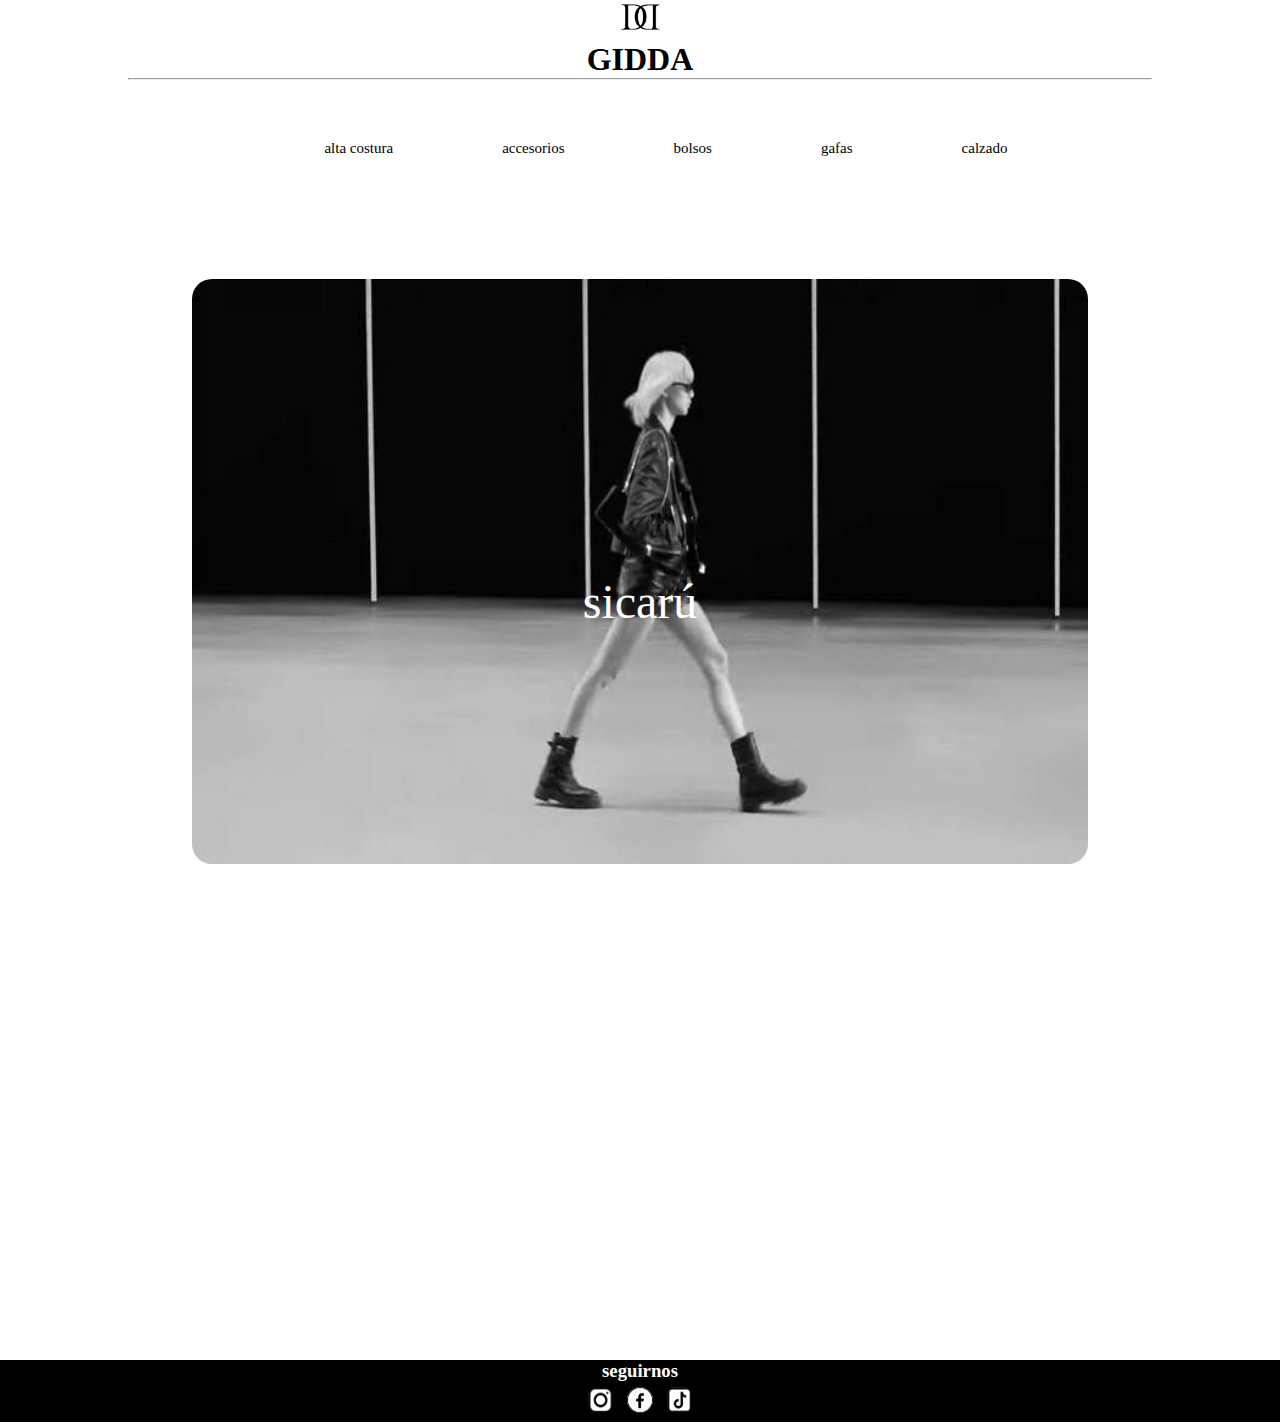
<file: index.html>
<!DOCTYPE html>
<html>
<head>
	<meta charset="utf-8">
	<meta name="viewport" content="width=device-width, initial-scale=1">
	<title>GIDDA</title>
	<link rel="stylesheet" type="text/css" href="GIDDA.css">
	<meta name="viewport" content="width=device-width, user-scalable=no, initial-scale=1.0, maximum-scale=1.0, minimum-scale=1.0">
</head>
<body>
  <div class="contenedor">
  	 <header>
  	 	<img src="fondo.jpg">
  	 	<h1>GIDDA</h1>
  	 	<hr>
  	 </header>

<nav class="menu">
				<a href="#">alta costura</a>
				<a href="#">accesorios</a>
				<a href="#">bolsos</a>
				<a href="#">gafas</a>
				<a href="#">calzado</a>
			</nav>
  	 <section class="main">
  	 	<a href="sicaru.html" target="_blank">
  	 		<img src="lisa.jpg">
  	 		<p>sicarú</p>
  	 	</a>
  	 </section>
   
  </div>
  <footer>
  	<h3>seguirnos</h3>
   	<a href="https://www.instagram.com/_gidda__?igsh=dDN4Y2VpdzNyamg5"  target="_blank">
   		<img id="ig" src="ig.jpg">
   	</a>


   		<a href="https://www.instagram.com/_gidda__?igsh=dDN4Y2VpdzNyamg5"  target="_blank">
   		<img id="fb" src="fb.jpg">
   	</a>

   		<a href="https://www.instagram.com/_gidda__?igsh=dDN4Y2VpdzNyamg5"  target="_blank">
   		<img id="tk" src="tk.jpg">
   	</a>
   </footer>
</body>
</html>
</file>
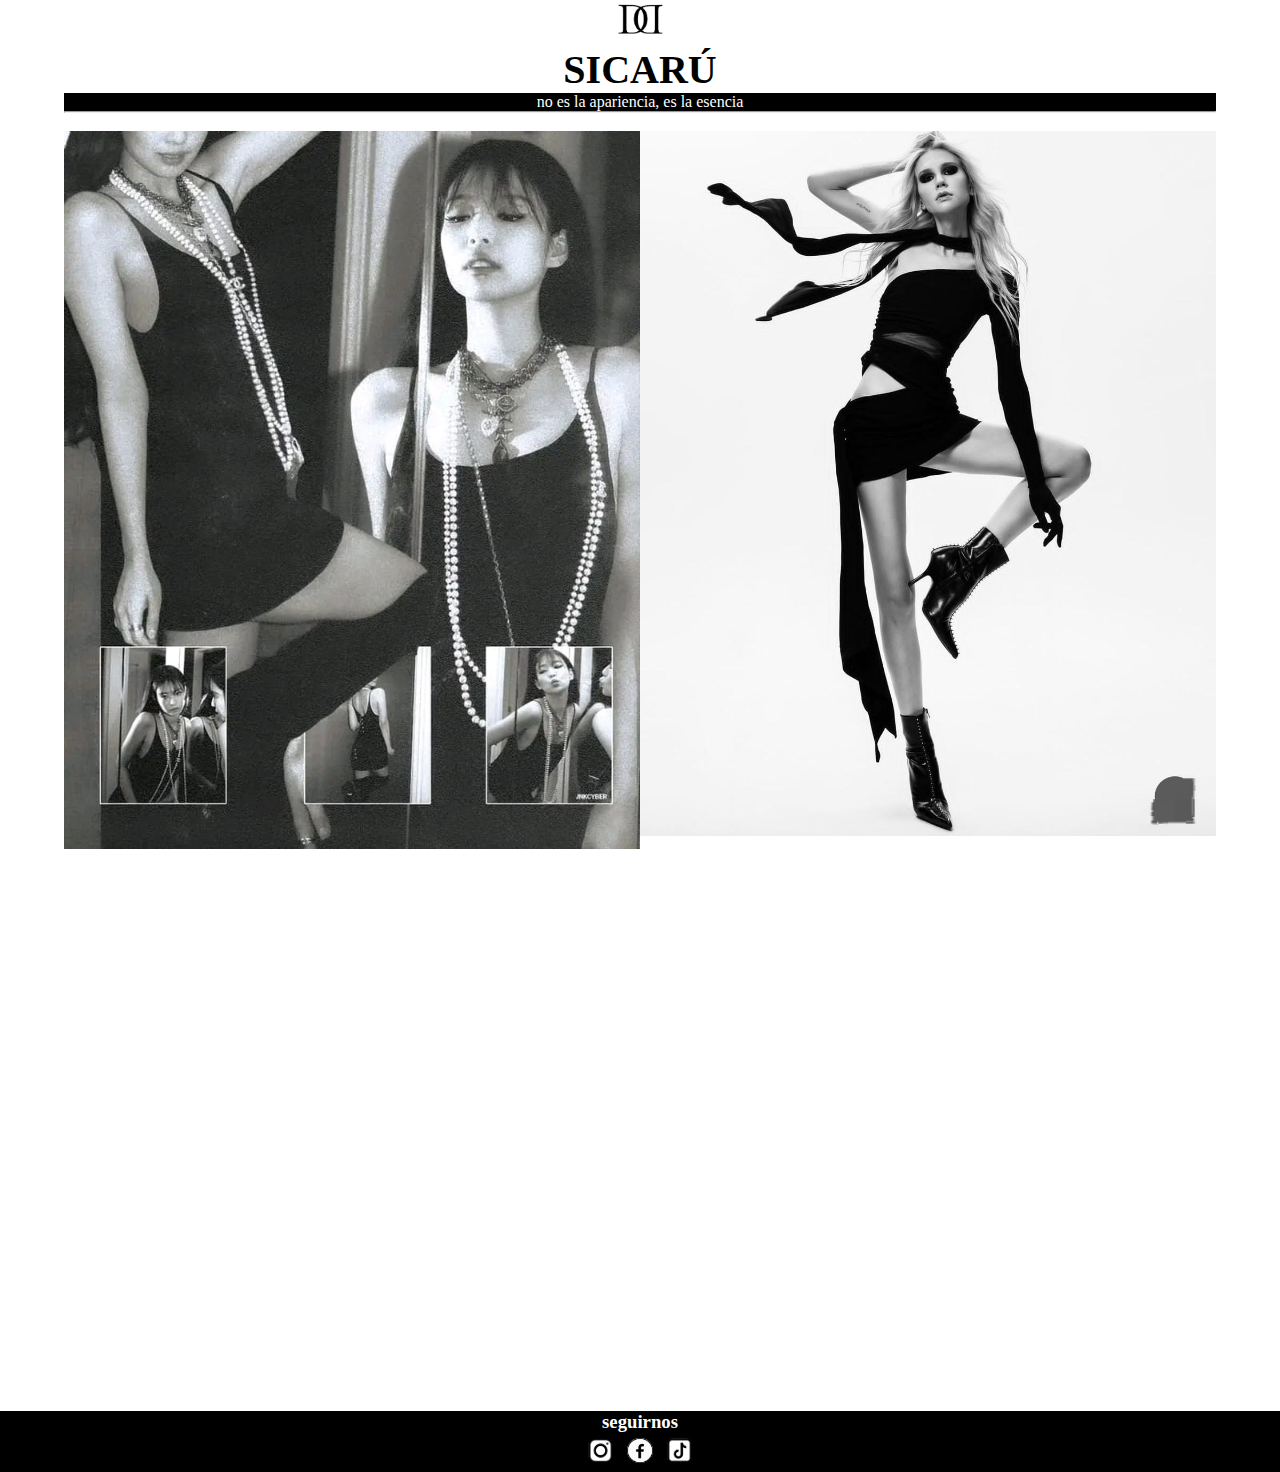
<file: sicaru.html>
<!DOCTYPE html>
<html>
<head>
	<style type="text/css">
	

		*{
		margin: 0;
		padding: 0;
		
	}
	body{
		background: white;

	}


	.con{
		height: 100%;
		width: 90%;
		background-color: white;
		margin: auto;
	}
	header h1{
		text-align: center;
		font-family: didot;
		font-size: 40px;

	}
  
  

header img{
	margin-left: 48%;
	width: 4%;
	height: 4%;
}

header p{
	text-align: center;
	background-color: black;
	color: white;
}


section{
	background-color: white;
	float: left;
	width: 50%;
	height: 50%;
}

section img{
	width: 100%;
	height: 100%;
} 

aside{
	background-color: white;
	float: right;
	width: 50%;
	height: 50%;
}

aside img{
	width: 100%;
	height: 100%;
}






footer{
	margin-top: 100%;
			clear: both;
			text-align: center;
	        width: 100%;
	        height: 4%;
	        background-color: black;
        }


footer a{
	text-decoration: none;
	color: #8a0077;
}

footer h3{
	text-align: center;
	color: white;
}

footer #ig{
	padding: 5px;
	border-radius: 14px;
	width: 2%;
	height: 2%;
}


footer #fb{
	padding: 5px;
	border-radius: 19px;
	width: 2%;
	height: 2%;
}


footer #tk{
	padding: 5px;
	border-radius: 12px;
	width: 2%;
	height: 2%;
}


	</style>
	<meta charset="utf-8">
	<meta name="viewport" content="width=device-width, initial-scale=1">
	<meta name="viewport" content="width=device-width, user-scalable=no, initial-scale=1.0, maximum-scale=1.0, minimum-scale=1.0">
	<title>sicarú</title>
</head>
<body>
	
   <div class="con">
   	 <header>
  	 	<img src="fondo.jpg">
  	 	<h1>SICARÚ</h1>
  	 	<p>no es la apariencia, es la esencia</p>
  	 	<hr><br>
  	 	
  	 </header>


<section class="f">
<img src="f1.jpg">
</section>




<aside>
	<img src="f2.jpg">
</aside>


   </div>

   <footer>
  	<h3>seguirnos</h3>
   	<a href="https://www.instagram.com/_gidda__?igsh=dDN4Y2VpdzNyamg5"  target="_blank">
   		<img id="ig" src="ig.jpg">
   	</a>


   		<a href="https://www.instagram.com/_gidda__?igsh=dDN4Y2VpdzNyamg5"  target="_blank">
   		<img id="fb" src="fb.jpg">
   	</a>

   		<a href="https://www.instagram.com/_gidda__?igsh=dDN4Y2VpdzNyamg5"  target="_blank">
   		<img id="tk" src="tk.jpg">
   	</a>
   </footer>
</body>
</html>
</file>
<file: GIDDA.css>
*{
		margin: 0;
		padding: 0;
		
	}
	body{
		background: white;

	}


	.contenedor{
		height: 100%;
		width: 80%;
		background-color: white;
		margin: auto;
	}
	header h1{
		text-align: center;

	}

header img{
	margin-left: 48%;
	width: 4%;
	height: 4%;
}


.contenedor nav{
	position: absolute;
	right: 17%;
	top: 10%;
}

.contenedor .menu{
		float: none;
		line-height: 10%;
		box-sizing: border-box;
	}
	.contenedor .menu a{
		display: inline-block;
		padding: 50px;
		line-height: normal;
		text-decoration: none;
		color: black;
		transition: all 0.3s ease;
		border-bottom: 2px solid transparent;
		font-size: 15px;
		margin-right: 5px;
	}
	.contenedor .menu a:hover{
		border-bottom: 2px solid #c7c7c7;
		padding-bottom: 5px;
	}




	.contenedor .main{
		width: 70%;
		height: 65%;
		overflow: hidden;
		position: absolute;
		right: 15%;
		bottom: 4%;
	}

	.contenedor .main img{
		width: 100%;
		height: 100%;
		border-radius: 20px;
	}

	.contenedor .main p{
		font-size: 3rem;
		color: white;
		position: absolute;
		top: 55%;
		left: 50%;
		transform: translate(-50%,-50%);
	}




footer{
	margin-top: 100%;
			clear: both;
			text-align: center;
	        width: 100%;
	        height: 4%;
	        background-color: black;
        }


footer a{
	text-decoration: none;
	color: #8a0077;
}

footer h3{
	text-align: center;
	color: white;
}

footer #ig{
	padding: 5px;
	border-radius: 14px;
	width: 2%;
	height: 2%;
}


footer #fb{
	padding: 5px;
	border-radius: 19px;
	width: 2%;
	height: 2%;
}


footer #tk{
	padding: 5px;
	border-radius: 12px;
	width: 2%;
	height: 2%;
}





@media screen and (max-width: 300px){
	.contenedor .menu a{
		padding: 9px;
		margin-top: 6%;
	}

	.contenedor .main{
		width: 70%;
		height: 35%;
		overflow: hidden;
		position: absolute;
		right: 15%;
		bottom: 4%;
	}

}



@media screen and (max-width: 700px){
	.contenedor .menu a{
		padding: 10px;
		margin-top: 6%;
	}

}

@media screen and (max-width: 750px){
	.contenedor .menu a{
		padding: 10px;
		margin-top: 6%;
	}

}

@media screen and (max-width: 790px){
	.contenedor .menu a{
		padding: 10px;
		margin-top: 6%;
	}

}


@media screen and (max-width: 890px){
	.contenedor .menu a{
		padding: 10px;
		margin-top: 6%;
	}

}


@media screen and (max-width: 950px) and (min-width: 700px){
	.contenedor .menu a{
		padding: 18px;
		margin-top: 6%;
	}

}
</file>
